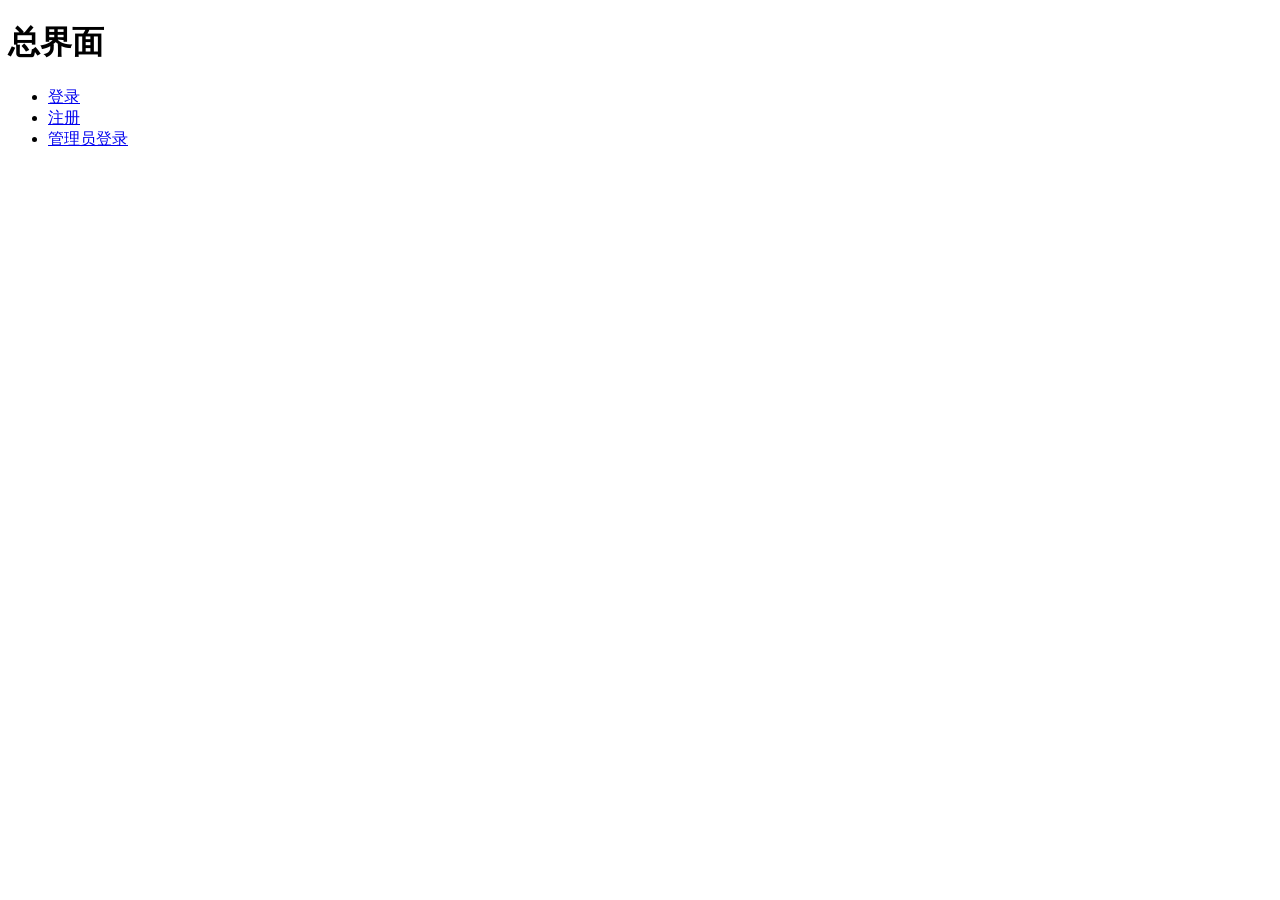
<file: index.html>
<!DOCTYPE html>
<html>
<head>
<meta charset="UTF-8">
    <title>总界面</title>
</head>
<body>
    <h1>总界面</h1>
    <ul>
        <li><a href="login.php">登录</a></li>
        <li><a href="register.html">注册</a></li>
        <li><a href="admin.php">管理员登录</a></li>
    </ul>
</body>
</html>
</file>
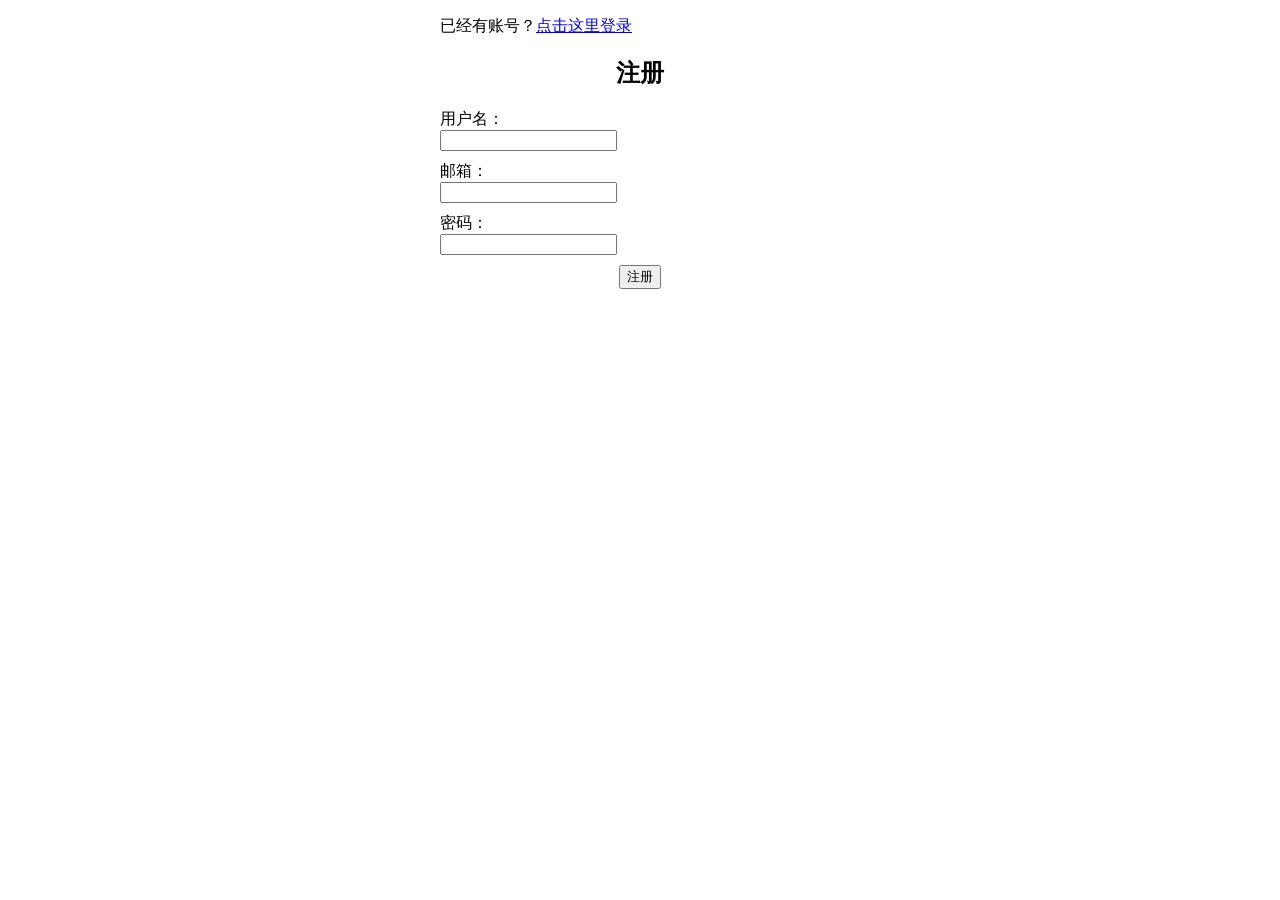
<file: register.html>
<!DOCTYPE html>
<html>
<head>
<meta charset="UTF-8">
  <title>注册页面</title>
  <link rel="stylesheet" type="text/css" href="style.css">
</head>
<body>
  <div class="container">
<p>已经有账号？<a href="login.php">点击这里登录</a></p>
    <h2>注册</h2>
    <form action="register.php" method="POST">
      <div class="form-group">
        <label for="username">用户名：</label>
        <input type="text" id="username" name="username" required>
      </div>
      <div class="form-group">
        <label for="email">邮箱：</label>
        <input type="email" id="email" name="email" required>
      </div>
      <div class="form-group">
        <label for="password">密码：</label>
        <input type="password" id="password" name="password" required>
      </div>
      <button type="submit" class="btn">注册</button>
    </form>
  </div>
</body>
</html>
</file>
<file: style.css>
.container {
  width: 400px;
  margin: 0 auto;
}

h2 {
  text-align: center;
}

.form-group {
  margin-bottom: 10px;
}

label {
  display: block;
}

.btn {
  display: block;
  margin: 10px auto;
}
</file>
